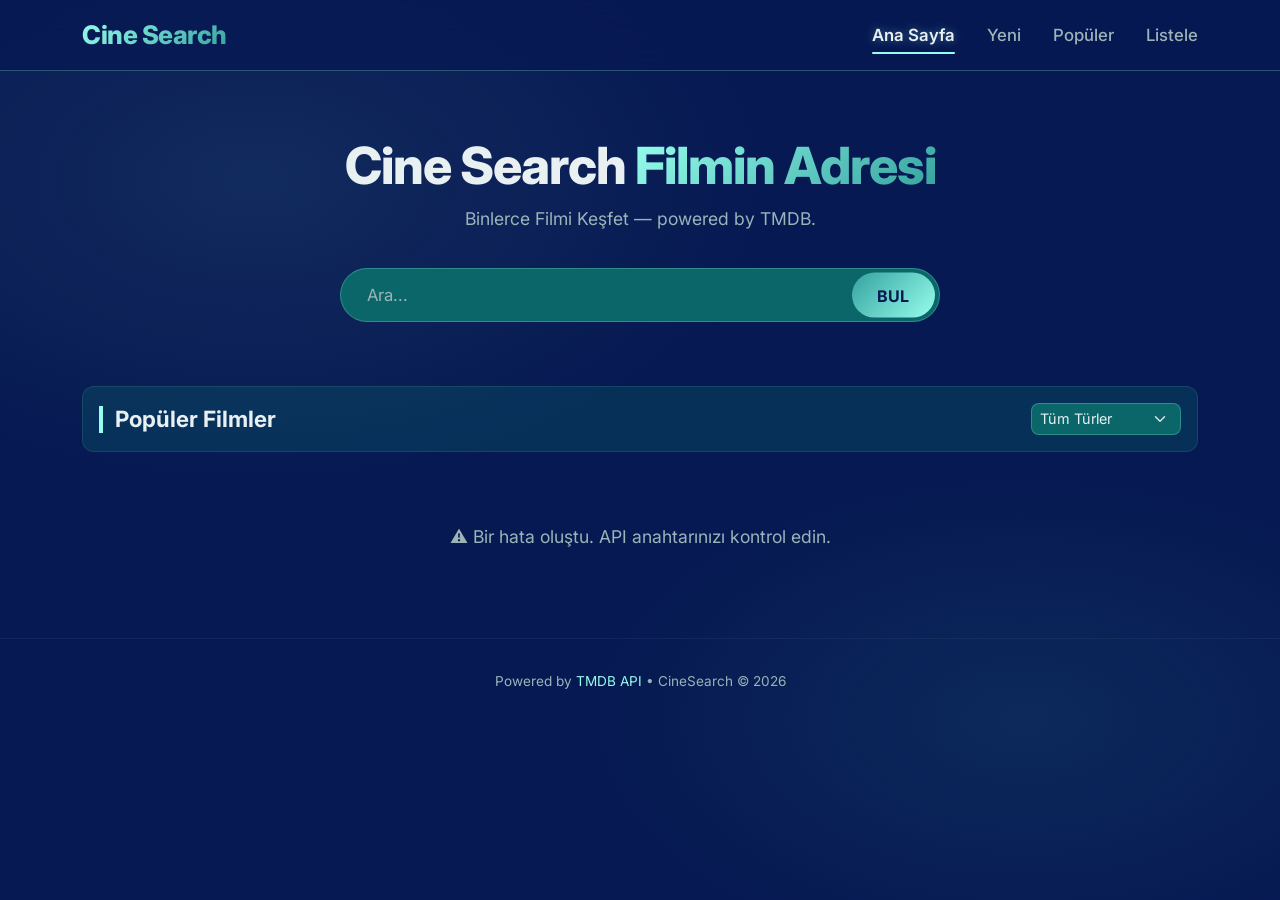
<file: index.html>
<!DOCTYPE html>
<html lang="en" data-bs-theme="dark">
<head>
  <meta charset="UTF-8">
  <meta name="viewport" content="width=device-width, initial-scale=1.0">
  <meta name="description" content="CineSearch - Search TV shows and movies using TMDB.">
  <title>CineSearch</title>
  
  <!-- Dış Kaynaklar -->
  <link href="https://cdn.jsdelivr.net/npm/bootstrap@5.3.3/dist/css/bootstrap.min.css" rel="stylesheet">
  <link href="https://fonts.googleapis.com/css2?family=Inter:wght@400;500;600;700;800&display=swap" rel="stylesheet">
  
  <!-- Kendi CSS Dosyamız -->
  <link rel="stylesheet" href="style.css">
</head>
<body>

<!-- Navbar -->
<nav class="navbar navbar-custom">
  <div class="container d-flex justify-content-between align-items-center">
    <span class="navbar-brand-text" style="cursor: pointer;" id="logoBrand">Cine Search</span>
    
    <!-- Navigasyon kısmı --> 
    <div class="nav-menu d-none d-md-flex">
      <a href="#" class="nav-link active" data-action="home">Ana Sayfa</a>
      <a href="#" class="nav-link" data-action="new">Yeni</a>
      <a href="#" class="nav-link" data-action="popular">Popüler</a>
      <a href="#" class="nav-link" data-action="lists">Listele</a>
    </div>
  </div>
</nav>


<!-- Kullanıcıyı karşılayan ekran1 -->
<section class="hero">
  <div class="container">
    <h1>Cine Search <span class="gradient">Filmin Adresi</span></h1>
    <p>Binlerce Filmi Keşfet — powered by TMDB.</p>
    <div class="search-wrap">
      <input type="text" id="searchInput" class="form-control" placeholder="Ara..." autocomplete="off">
      <button class="btn btn-search" id="searchBtn">BUL</button>
    </div>
  </div>
</section>

<!-- Sonuçlar & Filtreler -->
<section class="results-section" id="resultsSection">
  <div class="container">
    
    <!-- Sadece Başlık ve Tür Filtresi -->
    <div class="filter-bar d-flex flex-wrap gap-3 align-items-center justify-content-between mb-4">
      <h2 id="sectionTitle" class="section-title mb-0">Popüler Filmler</h2>
      
      <div class="d-flex flex-wrap gap-2">
        <select id="genreSelect" class="form-select form-select-sm custom-filter" aria-label="Tür Seçin">
          <option value="">Tüm Türler</option>
          <option value="28">Aksiyon</option>
          <option value="12">Macera</option>
          <option value="16">Animasyon</option>
          <option value="878">Bilim Kurgu</option>
          <option value="18">Dram</option>
          <option value="14">Fantastik</option>
          <option value="53">Gerilim</option>
          <option value="35">Komedi</option>
          <option value="27">Korku</option>
          <option value="10749">Romantik</option>
          <option value="80">Suç</option>
        </select>
      </div>
    </div>
    
    <!-- Yükleme Durumu ve Grid -->
    <div id="statusArea"></div>
    <div class="row g-4" id="resultsGrid"></div>

    <!-- Pagination (Sayfalama) -->
    <div class="pagination-wrapper d-none" id="paginationWrapper">
      <button class="btn btn-page" id="prevPage">Önceki</button>
      <span class="page-info" id="pageInfo">Sayfa 1 / 1</span>
      <button class="btn btn-page" id="nextPage">Sonraki</button>
    </div>
  </div>
</section>

<!-- Sayfanın en alt kısmı(footer) -->
<footer class="footer-custom">
  Powered by <a href="https://www.themoviedb.org/" target="_blank" rel="noopener">TMDB API</a> &bull; CineSearch &copy; 2026
</footer>

<script src="https://cdn.jsdelivr.net/npm/bootstrap@5.3.3/dist/js/bootstrap.bundle.min.js"></script>
<script src="https://code.jquery.com/jquery-3.7.1.min.js"></script>
<script src="script.js"></script>
</body>
</html>
</file>
<file: style.css>
:root {
  /* 60-30-10 Okyanus / Siber Renk Paleti */
  --bg-primary: #071952;     /* %60 - Derin Gece Mavisi (Ana Zemin) */
  --bg-secondary: #0B666A;   /* %30 - Koyu Turkuaz (Kartlar ve Menüler) */
  --bg-card: #0B666A;        /* %30 - Kart Zeminleri */
  --accent-dark: #35A29F;    /* %30 - Deniz Mavisi (Hover ve Geçişler) */
  --accent: #97FEED;         /* %10 - Parlak Camgöbeği (Butonlar, Vurgular) */
  
  --text-primary: #e8f0f2;
  --text-secondary: #9cb4b8;
  --glass-bg: rgba(7, 25, 82, 0.75);
  --glass-border: rgba(151, 254, 237, 0.25);
  --radius: 16px;
  --shadow-card: 0 8px 32px rgba(0,0,0,.4);
}

* { margin:0; padding:0; box-sizing:border-box; }

body {
  font-family:'Inter',system-ui,sans-serif;
  background: var(--bg-primary);
  color: var(--text-primary);
  min-height:100vh;
  overflow-x:hidden;
}

/* Renk paletine uygun arka plan ışıkları */
body::before {
  content:'';
  position:fixed; inset:0; z-index:0;
  background:
    radial-gradient(ellipse 60% 50% at 20% 20%, rgba(151, 254, 237, 0.08) 0%, transparent 70%),
    radial-gradient(ellipse 50% 40% at 80% 80%, rgba(53, 162, 159, 0.12) 0%, transparent 70%);
  pointer-events:none;
}

/* Navbar */
.navbar-custom {
  background: var(--glass-bg);
  backdrop-filter: blur(18px);
  border-bottom: 1px solid var(--glass-border);
  padding: 1rem 0;
  position: sticky; top:0; z-index:1030;
}
.navbar-brand-text {
  font-weight:800; font-size:1.6rem;
  background: linear-gradient(135deg, var(--accent), var(--accent-dark));
  -webkit-background-clip:text; -webkit-text-fill-color:transparent;
  letter-spacing:-.5px;
  transition: opacity 0.3s;
}
.navbar-brand-text:hover { opacity: 0.8; }

/* Navigasyon Menüsü */
.nav-menu {
  display: flex;
  gap: 2rem;
  align-items: center;
}
.nav-link {
  color: var(--text-secondary);
  font-weight: 500;
  font-size: 1.05rem;
  text-decoration: none;
  transition: color 0.3s ease, text-shadow 0.3s ease;
}
.nav-link:hover { color: var(--text-primary); }
.nav-link.active {
  color: var(--text-primary);
  font-weight: 600;
  position: relative;
  text-shadow: 0 0 10px rgba(151, 254, 237, 0.4);
}
.nav-link.active::after {
  content: '';
  position: absolute;
  bottom: -6px;
  left: 0;
  width: 100%;
  height: 2px;
  background: var(--accent);
  border-radius: 2px;
}

/* Filter Dropdown */
.filter-bar {
  background: rgba(11, 102, 106, 0.3);
  padding: 1rem;
  border-radius: 12px;
  border: 1px solid rgba(151, 254, 237, 0.1);
}
.custom-filter {
  background-color: var(--bg-card);
  color: var(--text-primary);
  border: 1px solid var(--glass-border);
  border-radius: 8px;
  cursor: pointer;
  min-width: 150px;
  font-size: 0.9rem;
}
.custom-filter:focus {
  border-color: var(--accent);
  box-shadow: 0 0 0 2px rgba(151, 254, 237, 0.25);
  outline: none;
}
.custom-filter option {
  background-color: var(--bg-secondary);
  color: var(--text-primary);
}

/* Hero */
.hero {
  position:relative; z-index:1;
  padding: 4rem 0 3rem;
  text-align:center;
}
.hero h1 {
  font-size: clamp(2rem,5vw,3.2rem);
  font-weight:800; letter-spacing:-1px;
  margin-bottom:.6rem;
}
.hero h1 .gradient {
  background: linear-gradient(135deg, var(--accent), var(--accent-dark));
  -webkit-background-clip:text; -webkit-text-fill-color:transparent;
}
.hero p {
  color: var(--text-secondary);
  font-size:1.1rem; max-width:520px; margin:0 auto 2.2rem;
}

/* Search bar */
.search-wrap {
  max-width:600px; margin:0 auto;
  position:relative;
}
.search-wrap .form-control {
  background: var(--bg-secondary);
  border: 1.5px solid var(--glass-border);
  border-radius: 60px;
  padding: .85rem 1.6rem;
  padding-right: 130px;
  font-size:1.05rem;
  color: var(--text-primary);
  transition: border-color .25s, box-shadow .25s;
}
.search-wrap .form-control::placeholder { color: var(--text-secondary); }
.search-wrap .form-control:focus {
  border-color: var(--accent);
  box-shadow: 0 0 0 4px rgba(151, 254, 237, 0.2);
  outline:none;
}
.btn-search {
  position:absolute; right:5px; top:50%; transform:translateY(-50%);
  background: linear-gradient(135deg, var(--accent-dark), var(--accent));
  border:none; border-radius:60px;
  padding: .65rem 1.6rem;
  font-weight:700; 
  color: var(--bg-primary); /* Parlak zemin üzerinde koyu yazı kontrast için eklendi */
  transition: transform .2s, box-shadow .2s;
}
.btn-search:hover {
  transform: translateY(-50%) scale(1.04);
  box-shadow: 0 4px 20px rgba(151, 254, 237, 0.4);
  color: var(--bg-primary);
}

/* Results section */
.results-section {
  position:relative; z-index:1;
  padding: 1rem 0 4rem;
}
.section-title {
  font-weight: 700;
  font-size: 1.4rem;
  color: var(--text-primary);
  border-left: 4px solid var(--accent);
  padding-left: 12px;
}

/* Status messages */
.status-msg {
  text-align:center; padding:3rem 1rem;
  color: var(--text-secondary); font-size:1.1rem;
}
.status-msg .spinner-border {
  width:2.5rem; height:2.5rem;
  border-width:.22rem;
  color: var(--accent);
}

/* Kartlar */
.show-card {
  background: var(--bg-card);
  border: 1px solid rgba(151, 254, 237, 0.1);
  border-radius: var(--radius);
  overflow:hidden;
  transition: transform .3s cubic-bezier(.22,1,.36,1), box-shadow .3s;
  height:100%;
  display:flex; flex-direction:column;
}
.show-card:hover {
  transform: translateY(-6px) scale(1.03);
  box-shadow: var(--shadow-card), 0 0 40px rgba(151, 254, 237, 0.15);
}
.show-card .card-img-wrap {
  position:relative; overflow:hidden;
  aspect-ratio: 2/3;
  background: var(--bg-primary);
}
.show-card .card-img-wrap img {
  width:100%; height:100%; object-fit:cover;
  transition: transform .45s;
}
.show-card:hover .card-img-wrap img { transform: scale(1.06); }
.no-img-placeholder {
  display:flex; align-items:center; justify-content:center;
  width:100%; height:100%;
  color: var(--text-secondary); font-size:.95rem;
  background: linear-gradient(135deg, var(--bg-secondary), var(--bg-primary));
}
.rating-badge {
  position:absolute; top:12px; right:12px;
  background: rgba(0,0,0,.6);
  backdrop-filter: blur(8px);
  border: 1px solid rgba(255,255,255,.1);
  border-radius:30px;
  padding: .25rem .7rem;
  font-size:.82rem; font-weight:600;
  color:#ffd54f;
  display:flex; align-items:center; gap:4px;
}
.card-body-custom {
  padding:1.1rem 1.2rem 1.3rem;
  flex:1; display:flex; flex-direction:column;
}
.card-body-custom h5 {
  font-size:1.05rem; font-weight:700;
  margin-bottom:.55rem;
  line-height:1.3;
  display:-webkit-box; -webkit-line-clamp:2;
  -webkit-box-orient:vertical; overflow:hidden;
}
.meta-row {
  display:flex; gap:.5rem; flex-wrap:wrap;
  margin-bottom:.8rem;
}
.meta-tag {
  background: rgba(151, 254, 237, 0.15);
  color: var(--accent);
  border-radius:6px;
  padding: .15rem .55rem;
  font-size:.75rem; font-weight:500;
}
.btn-details {
  margin-top:auto;
  background: transparent;
  border: 1.5px solid var(--accent);
  border-radius:10px;
  color: var(--accent);
  padding: .45rem;
  font-weight:600; font-size:.88rem;
  transition: all .25s;
  text-decoration:none; text-align:center;
}
.btn-details:hover {
  background: var(--accent);
  color: var(--bg-primary); /* Üzerine gelindiğinde koyu mavi yazı daha iyi okunur */
  box-shadow: 0 4px 16px rgba(151, 254, 237, 0.35);
}

/* Pagination */
.pagination-wrapper {
  display: flex;
  justify-content: center;
  align-items: center;
  gap: 1.5rem;
  margin-top: 3rem;
}
.btn-page {
  background: var(--bg-secondary);
  border: 1px solid var(--glass-border);
  color: var(--text-primary);
  padding: 0.6rem 1.5rem;
  border-radius: 8px;
  font-weight: 600;
  transition: all 0.25s;
}
.btn-page:hover:not(:disabled) {
  background: var(--accent);
  border-color: var(--accent);
  color: var(--bg-primary); /* Kontrast ayarı */
  transform: translateY(-2px);
  box-shadow: 0 4px 12px rgba(151, 254, 237, 0.3);
}
.btn-page:disabled {
  opacity: 0.4;
  cursor: not-allowed;
}
.page-info { font-weight: 600; color: var(--text-secondary); font-size: 1.05rem; }

/* Footer */
.footer-custom {
  text-align:center; padding:2rem 1rem;
  color: var(--text-secondary); font-size:.85rem;
  border-top: 1px solid rgba(255,255,255,.05);
}
.footer-custom a { color: var(--accent); text-decoration:none; }

/* Fade-in */
@keyframes fadeUp {
  from { opacity:0; transform:translateY(24px); }
  to { opacity:1; transform:translateY(0); }
}
.fade-up { animation: fadeUp .5s cubic-bezier(.22,1,.36,1) both; }

/* Responsive */
@media(max-width:768px){
  .filter-bar { flex-direction: column; align-items: stretch !important; }
  .filter-bar .d-flex { justify-content: flex-start; width: 100%; }
  .custom-filter { width: auto; }
}
</file>
